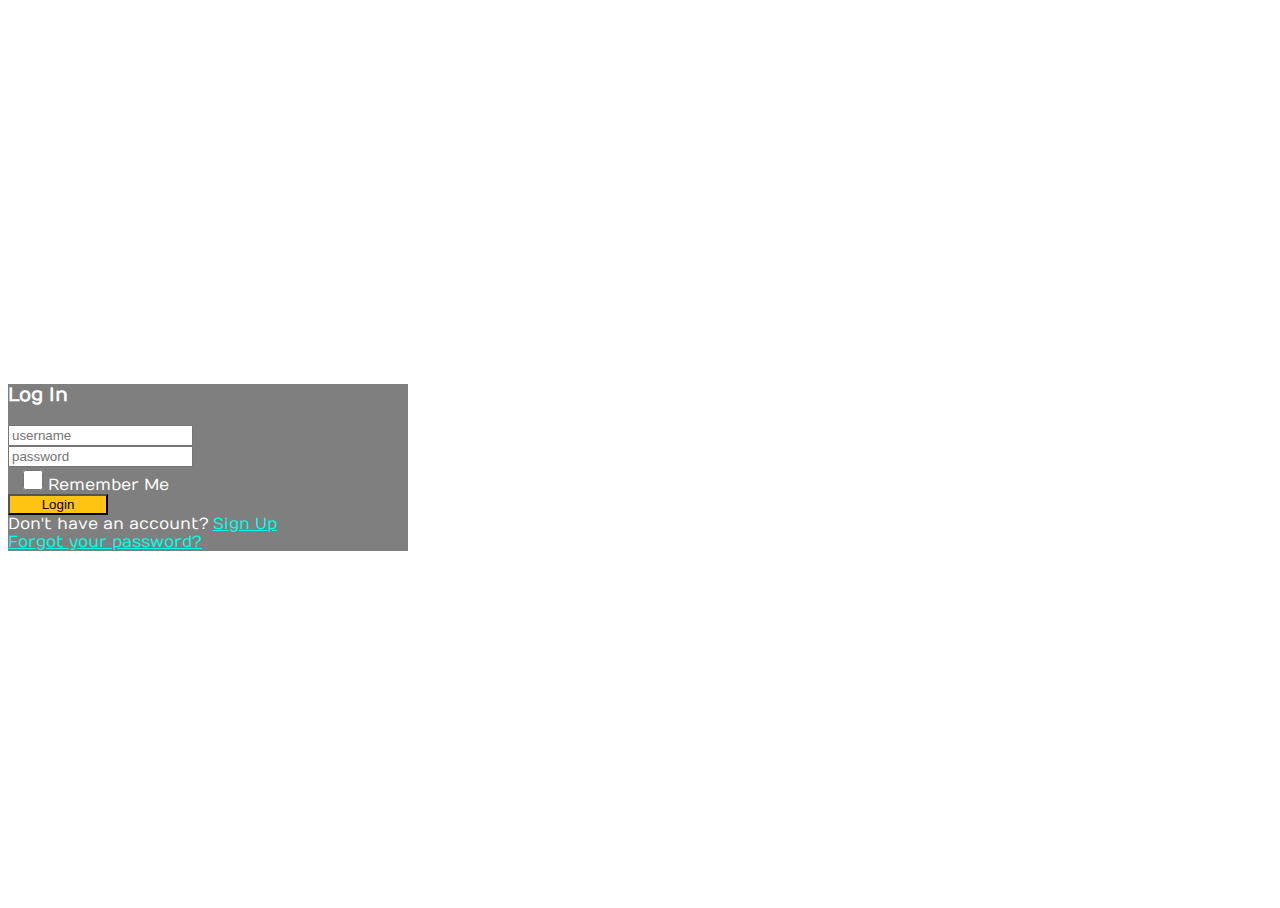
<file: index.html>
<!DOCTYPE html>
<html>
<head>
	<title>Techy Blinders</title>
   
	<!--Bootsrap 4 CDN-->
	<link rel="stylesheet" href="https://stackpath.bootstrapcdn.com/bootstrap/4.1.3/css/bootstrap.min.css" integrity="sha384-MCw98/SFnGE8fJT3GXwEOngsV7Zt27NXFoaoApmYm81iuXoPkFOJwJ8ERdknLPMO" crossorigin="anonymous">
    
    <!--Fontawesome CDN-->
	<link rel="stylesheet" href="https://use.fontawesome.com/releases/v5.3.1/css/all.css" integrity="sha384-mzrmE5qonljUremFsqc01SB46JvROS7bZs3IO2EmfFsd15uHvIt+Y8vEf7N7fWAU" crossorigin="anonymous">

	<!--Custom style-->
	<link rel="stylesheet" type="text/css" href="css/style.css">
</head>
<body>
<div class="container">
	<div class="d-flex justify-content-center h-100">
		<div class="card" id="loginForm">
			<div class="card-header">
				<h3>Log In</h3>
			</div>
			<div class="card-body">
				<div class="alert " role="alert"></div>
				<form>
					<div class="input-group form-group">
						<div class="input-group-prepend">
							<span class="input-group-text"><i class="fas fa-user"></i></span>
						</div>
						<input type="text" class="form-control" placeholder="username" id="username" required>
					</div>
					<div class="input-group form-group">
						<div class="input-group-prepend">
							<span class="input-group-text"><i class="fas fa-key"></i></span>
						</div>
						<input type="password" class="form-control" placeholder="password" id="password" required>
					</div>
					<div class="row align-items-center remember">
						<input type="checkbox">Remember Me
					</div>
					<div class="form-group">
						<input type="submit" value="Login" class="btn float-right login_btn" id="login">
					</div>
				</form>
			</div>
			<div class="card-footer">
				<div class="d-flex justify-content-center links">
					Don't have an account?<a href="#" id="signBtn">Sign Up</a>
				</div>
				<div class="d-flex justify-content-center">
					<a href="#">Forgot your password?</a>
				</div>
			</div>
		</div>
		<div class="card" id="registerForm">
			<div class="card-header">
				<h3>Register</h3>
			</div>
			<div class="card-body">
				<div class="alert " role="alert"></div>
				<form>
					<div class="input-group form-group">
						<div class="input-group-prepend">
							<span class="input-group-text"><i class="fas fa-user"></i></span>
						</div>
						<input type="text" class="form-control" placeholder="username" id="newusername" required>
					</div>
					<div class="input-group form-group">
						<div class="input-group-prepend">
							<span class="input-group-text"><i class="fas fa-key"></i></span>
						</div>
						<input type="password" class="form-control" placeholder="password" id="newpassword" required>
					</div>
					<div class="input-group form-group">
						<div class="input-group-prepend">
							<span class="input-group-text"><i class="fas fa-key"></i></span>
						</div>
						<input type="password" class="form-control" placeholder="Confirm password" id="newcpassword" required>
					</div>
					<div class="form-group">
						<input type="submit" value="Register" class="btn float-right login_btn" id="register">
					</div>
				</form>
			</div>
			<div class="card-footer">
				<div class="d-flex justify-content-center links">
					Already have an account?<a href="#" id="loginBtn">Login</a>
				</div>
			</div>
		</div>
	</div>
</div>
<script src="js/jquery.min.js"></script>
<script src="js/custom.js"></script>
</body>
</html>
</file>
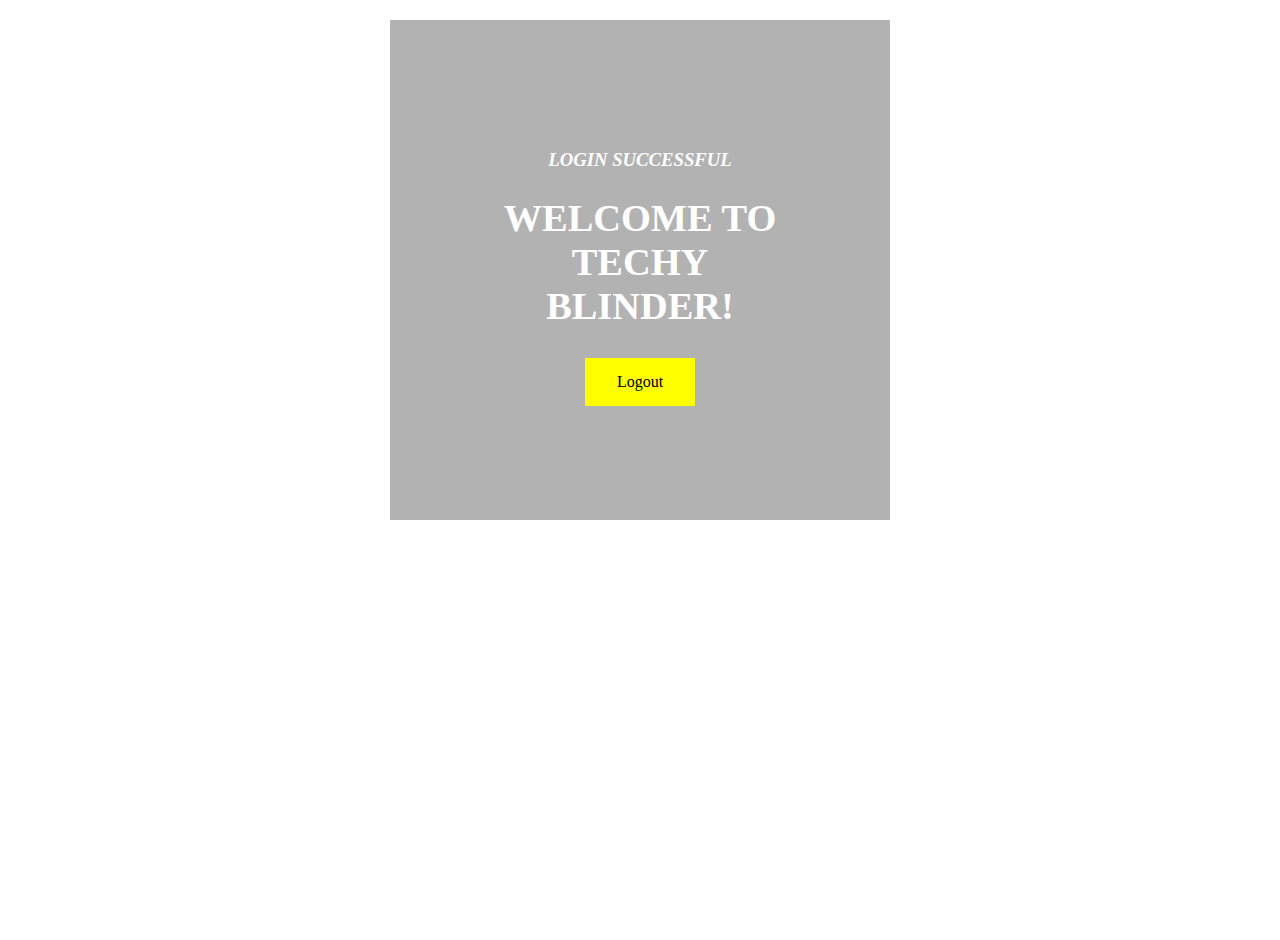
<file: welcome page new.html>
<!DOCTYPE html>
<html>
<head>

<style>
    body, html {
        height: 100%;
        margin: 0;
        }

    #bg {

        background-image: url("http://getwallpapers.com/wallpaper/full/a/5/d/544750.jpg");
        height: 100%; 
        background-position: center;
        background-repeat: no-repeat;
        background-size: cover;
        text-align: center;
        padding: 20px;
        }
    #ag {
        background-color: rgba(20, 17, 20, 0.322);
        width: 300px;
        height: 300px;
        padding: 100px;
        align-self: center;
        margin: 0 auto;
        align-content: center;
        }   
    #one {font-family: "Bradley Hand ITC";
         font-style: italic;
         }
    #two {font-family: "Lucida Console"; 
         font-size: larger;}
    .color-brown {color: white; }
    .button{ background-color:yellow;
        border: none;
        color: black;
        padding: 15px 32px;
        text-align: center;
        text-decoration: none;
        display: inline-block;
        font-size: 16px;
        margin: 4px 2px;
        }
            
        
        }

</style>
</head>
<body>

    <div id="bg" class="color-brown" >
        <div id="ag">
            <div id="one">
                <h3>LOGIN SUCCESSFUL</h3>
            </div>

            <div id="two">
                <h1>WELCOME TO TECHY BLINDER!</h1>
            </div>
            <div>
                <a href="#" class="button">Logout</a>
        </div>

            
        </div>
             


    </div>



</body>
</html>
</file>
<file: css/style.css>
/* Made with love by Mutiullah Samim*/

@import url('https://fonts.googleapis.com/css?family=Numans');

html,body{
background-image: url('http://getwallpapers.com/wallpaper/full/a/5/d/544750.jpg');
background-size: cover;
background-repeat: no-repeat;
height: 100%;
font-family: 'Numans', sans-serif;
}

.container{
height: 100%;
align-content: center;
}

.card{
height: auto;
margin-top: auto;
margin-bottom: auto;
width: 400px;
background-color: rgba(0,0,0,0.5) !important;
}

.social_icon span{
font-size: 60px;
margin-left: 10px;
color: #FFC312;
}

.social_icon span:hover{
color: white;
cursor: pointer;
}

.card-header h3{
color: white;
}

.social_icon{
position: absolute;
right: 20px;
top: -45px;
}

.input-group-prepend span{
width: 50px;
background-color: #FFC312;
color: black;
border:0 !important;
}

input:focus{
outline: 0 0 0 0  !important;
box-shadow: 0 0 0 0 !important;

}

.remember{
color: white;
}

.remember input
{
width: 20px;
height: 20px;
margin-left: 15px;
margin-right: 5px;
}

.login_btn{
color: black;
background-color: #FFC312;
width: 100px;
}

.login_btn:hover{
color: black;
background-color: white;
}

.links{
color: white;
}

.links a{
margin-left: 4px;
}

a {
  color: #00ffe9
}

a:hover {
  color: #ffc312;
}

.alert {
  font-size: 14px;
}
</file>
